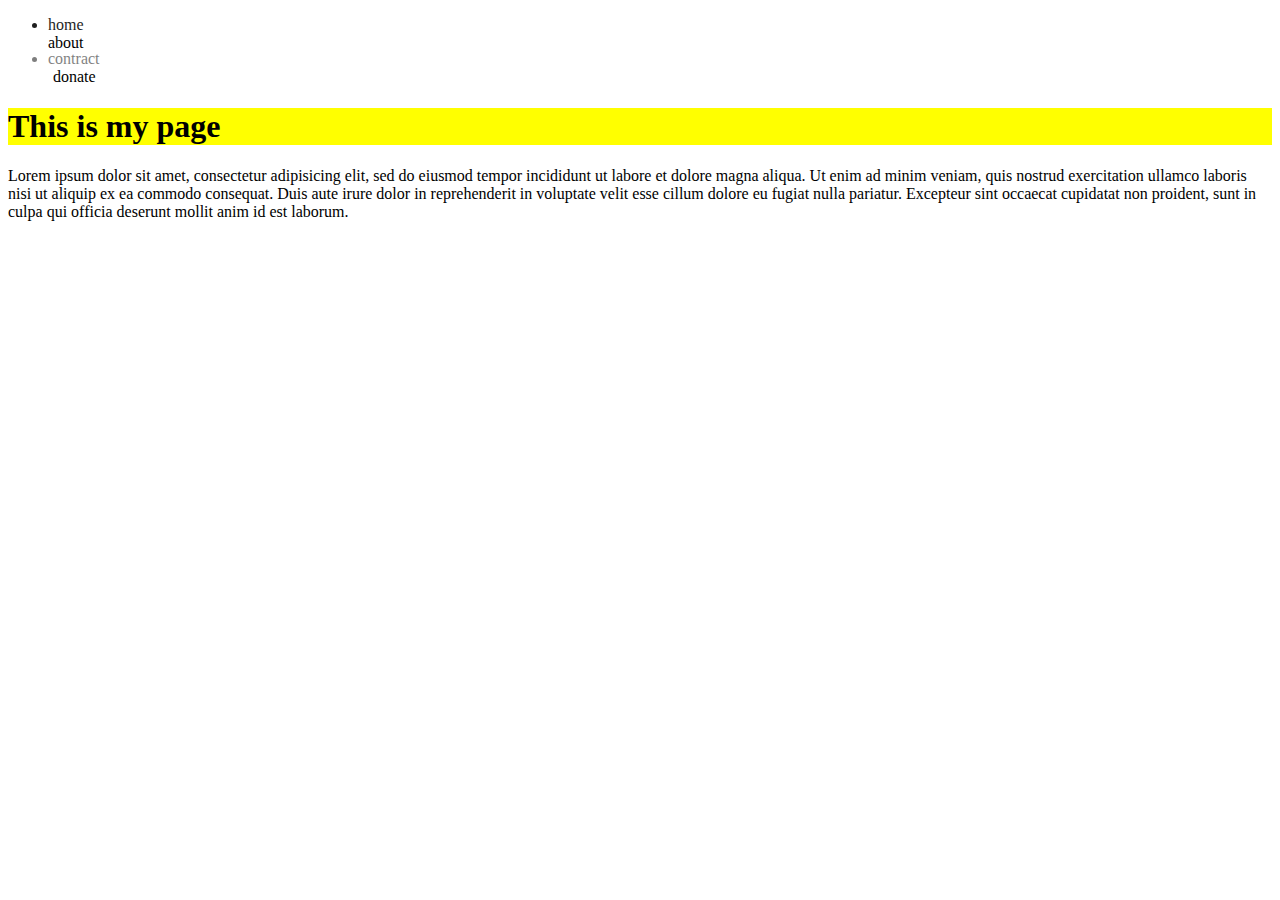
<file: week-2/jquery/index.html>
<!DOCTYPE html>
<html lang="en">
	<head>
		<meta charset="UTF-8">
			<title>Documnent</title>
			
			<!-- <link rel="stylesheet" type="text/css" href="js.css"> -->
			<script src="jquery-2.2.0.js"></script>
			<script src="my_library.js"></script>
	</head>
	<body>
		<div class="nav">
			<ul>
				<li id="home">home</li>
				<li id="about">about</li>
				<li id="contract">contract</li>
				<li id="donate">donate</li>
			</ul>
		</div>

		<h1>This is my page</h1>
		<div class="wrapper">
			<p>
				Lorem ipsum dolor sit amet, consectetur adipisicing elit, sed do eiusmod
				tempor incididunt ut labore et dolore magna aliqua. Ut enim ad minim veniam,
				quis nostrud exercitation ullamco laboris nisi ut aliquip ex ea commodo
				consequat. Duis aute irure dolor in reprehenderit in voluptate velit esse
				cillum dolore eu fugiat nulla pariatur. Excepteur sint occaecat cupidatat non
				proident, sunt in culpa qui officia deserunt mollit anim id est laborum.
			</p>
		</div>
	</body>
</html>
</file>
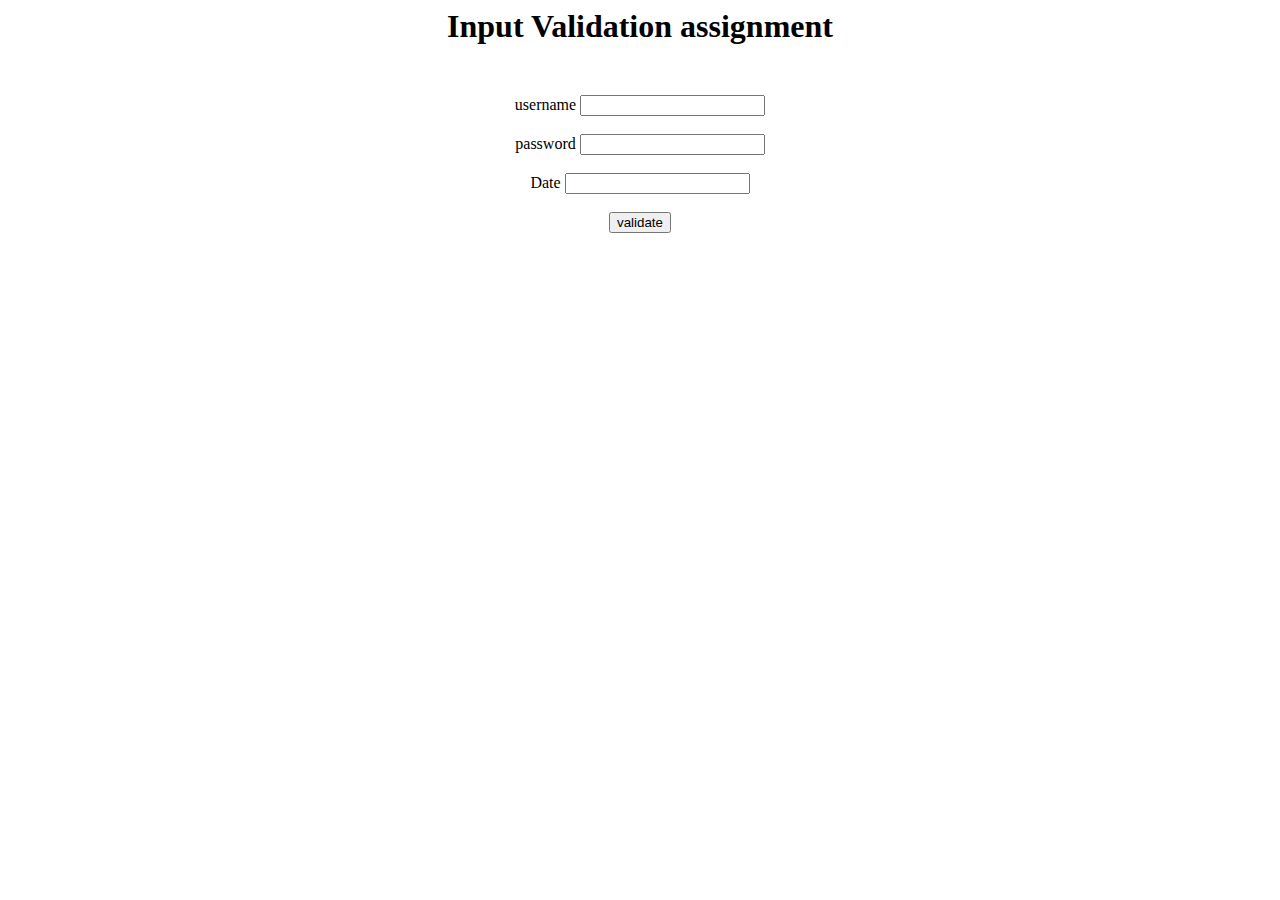
<file: week-3/week-3hw/InputValidation/index.html>
<!DOCTYPE html>
<html lang="en">
<head>
	<meta charset="UTF-8">
	<title>Input Validation</title>
	<script src="index.js"></script>
	<style>
		.wrapper{
			text-align: center;
			margin-top: 50px;
		}
		h1{
			text-align:center;
			margin: 0 auto;
		}
	</style>
</head>
<body>
	<h1 id="huh">Input Validation assignment</h1>
	<div class="wrapper">
		
			<label for="username"> username</label>
			<input id="name" type="text"><br><br>
			<label for="password"> password</label>
			<input id="password" type="text"><br><br>
			<label for="date"> Date</label>
			<input id="date" type="text"><br><br>

			<button onclick="validate()">validate</button>

	</div>
</body>
</html>
</file>
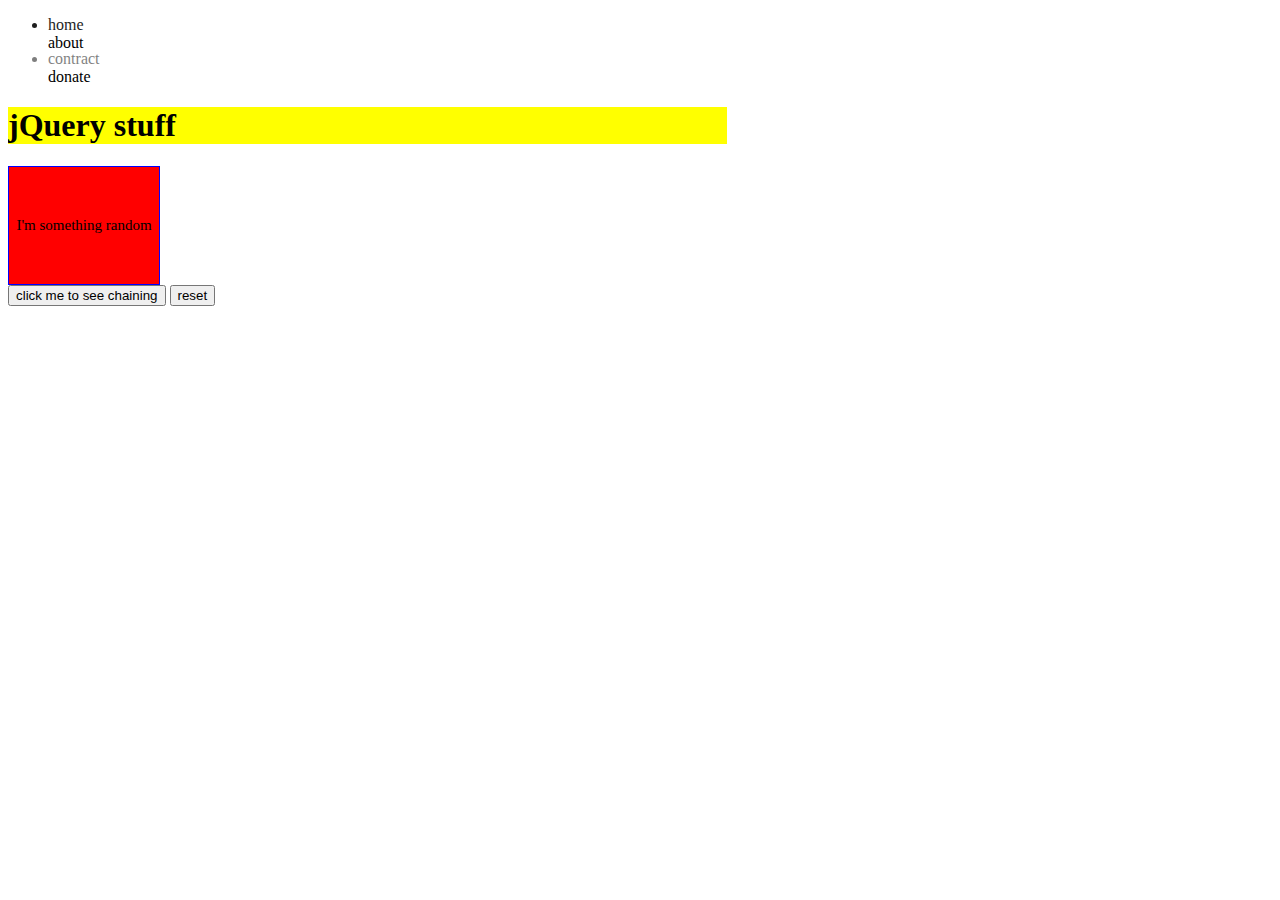
<file: week-3/week-3hw/jquery/index.html>
<!DOCTYPE html>
<html lang="en">
	<head>
		<meta charset="UTF-8">
			<title>Documnent</title>
			
			<!-- <link rel="stylesheet" type="text/css" href="js.css"> -->
			<script src="jquery-2.2.0.js"></script>
			<script src="my_library.js"></script>
			<style type="text/css">
				#chaining{
					width: 150px;
					padding: 50px 0;
					text-align: center;
					background: red;
					border:1px solid blue;
					font-size: 15px;
				}
			</style>
	</head>
	<body>
		<div class="nav">
			<ul>
				<li id="home">home</li>
				<li id="about">about</li>
				<li id="contract">contract</li>
				<li id="donate">donate</li>
			</ul>
		</div>

		<h1>jQuery stuff</h1>
		<div id="chaining">
			I'm something random
		</div>
		<button id="expand">click me to see chaining</button>
		<button id="reset">reset</button>
	</body>
</html>
</file>
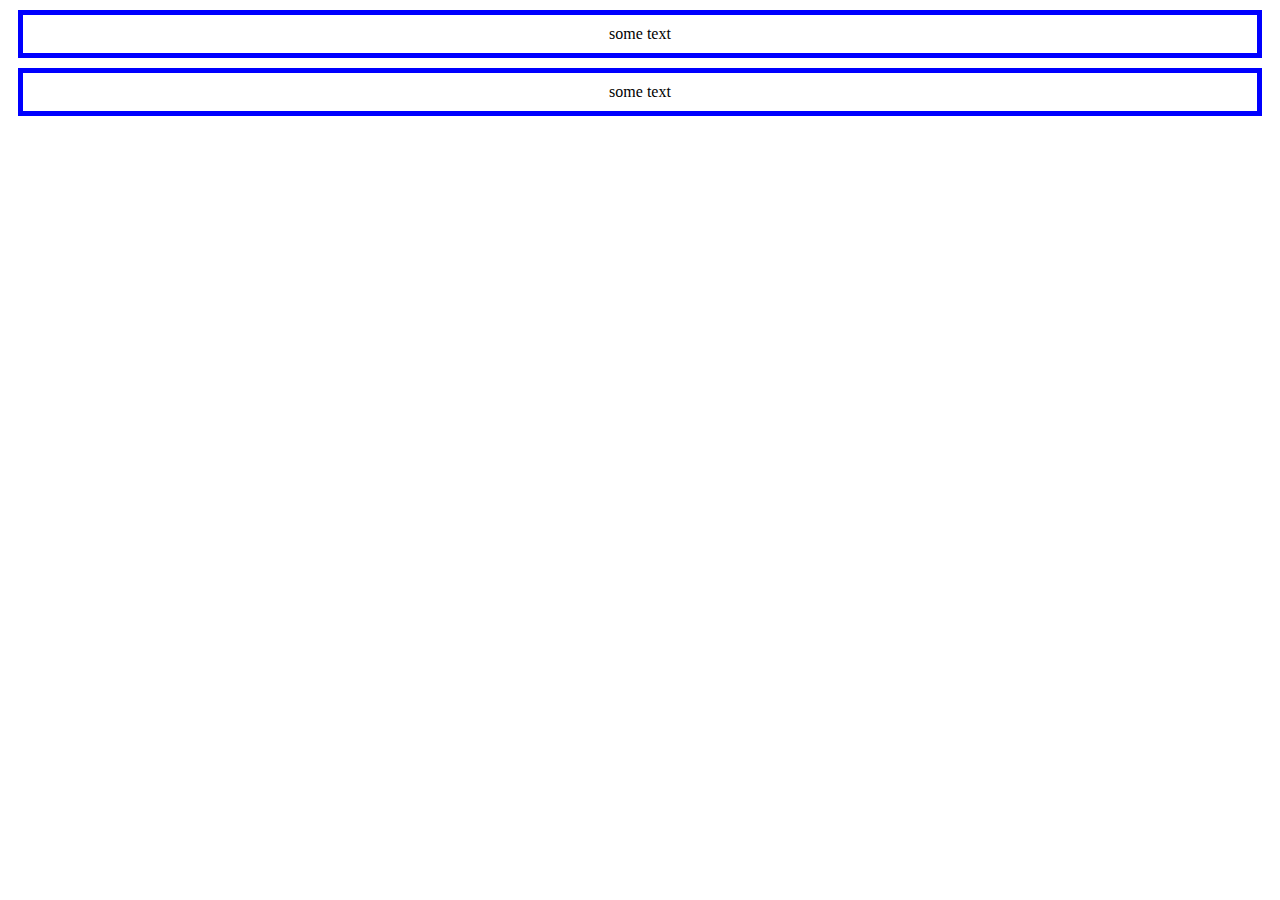
<file: week 1/csslayout1.html>
<!DOCTYPE html>
<html lang="en">
	<head>
		<meta charset="UTF-8">
			<title>css exercise1</title>
			<link rel="stylesheet" type="text/css" href="csslayout1.css">
			</head>
	<body>
		<p> some text
		</p>
		<p> some text
		</p>
	</body>
</html>
</file>
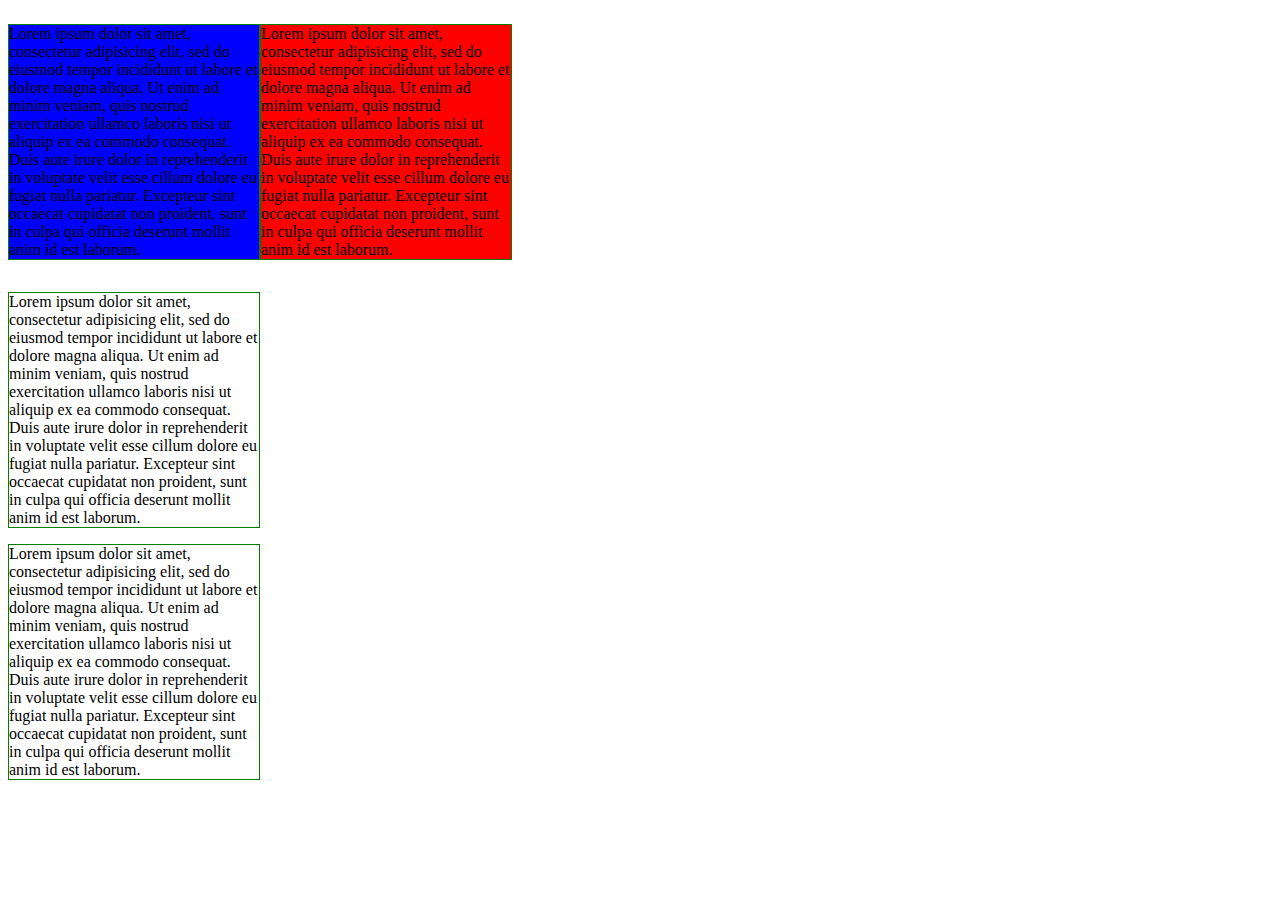
<file: week 1/csslayout2.html>
<!DOCTYPE html>
<html lang="en">
	<head>
		<meta charset="UTF-8">
			<title>css exercise1</title>
			<link rel="stylesheet" type="text/css" href="csslayout2.css">
			</head>
	<body>
		<p class="x"> Lorem ipsum dolor sit amet, consectetur adipisicing elit, sed do eiusmod
		tempor incididunt ut labore et dolore magna aliqua. Ut enim ad minim veniam,
		quis nostrud exercitation ullamco laboris nisi ut aliquip ex ea commodo
		consequat. Duis aute irure dolor in reprehenderit in voluptate velit esse
		cillum dolore eu fugiat nulla pariatur. Excepteur sint occaecat cupidatat non
		proident, sunt in culpa qui officia deserunt mollit anim id est laborum.
		</p>
		<p class="y"> Lorem ipsum dolor sit amet, consectetur adipisicing elit, sed do eiusmod
		tempor incididunt ut labore et dolore magna aliqua. Ut enim ad minim veniam,
		quis nostrud exercitation ullamco laboris nisi ut aliquip ex ea commodo
		consequat. Duis aute irure dolor in reprehenderit in voluptate velit esse
		cillum dolore eu fugiat nulla pariatur. Excepteur sint occaecat cupidatat non
		proident, sunt in culpa qui officia deserunt mollit anim id est laborum.
		</p>
		<p class="z"> Lorem ipsum dolor sit amet, consectetur adipisicing elit, sed do eiusmod
		tempor incididunt ut labore et dolore magna aliqua. Ut enim ad minim veniam,
		quis nostrud exercitation ullamco laboris nisi ut aliquip ex ea commodo
		consequat. Duis aute irure dolor in reprehenderit in voluptate velit esse
		cillum dolore eu fugiat nulla pariatur. Excepteur sint occaecat cupidatat non
		proident, sunt in culpa qui officia deserunt mollit anim id est laborum.
		</p>
		<p class="v"> Lorem ipsum dolor sit amet, consectetur adipisicing elit, sed do eiusmod
		tempor incididunt ut labore et dolore magna aliqua. Ut enim ad minim veniam,
		quis nostrud exercitation ullamco laboris nisi ut aliquip ex ea commodo
		consequat. Duis aute irure dolor in reprehenderit in voluptate velit esse
		cillum dolore eu fugiat nulla pariatur. Excepteur sint occaecat cupidatat non
		proident, sunt in culpa qui officia deserunt mollit anim id est laborum.
		</p>
	</body>
</html>
</file>
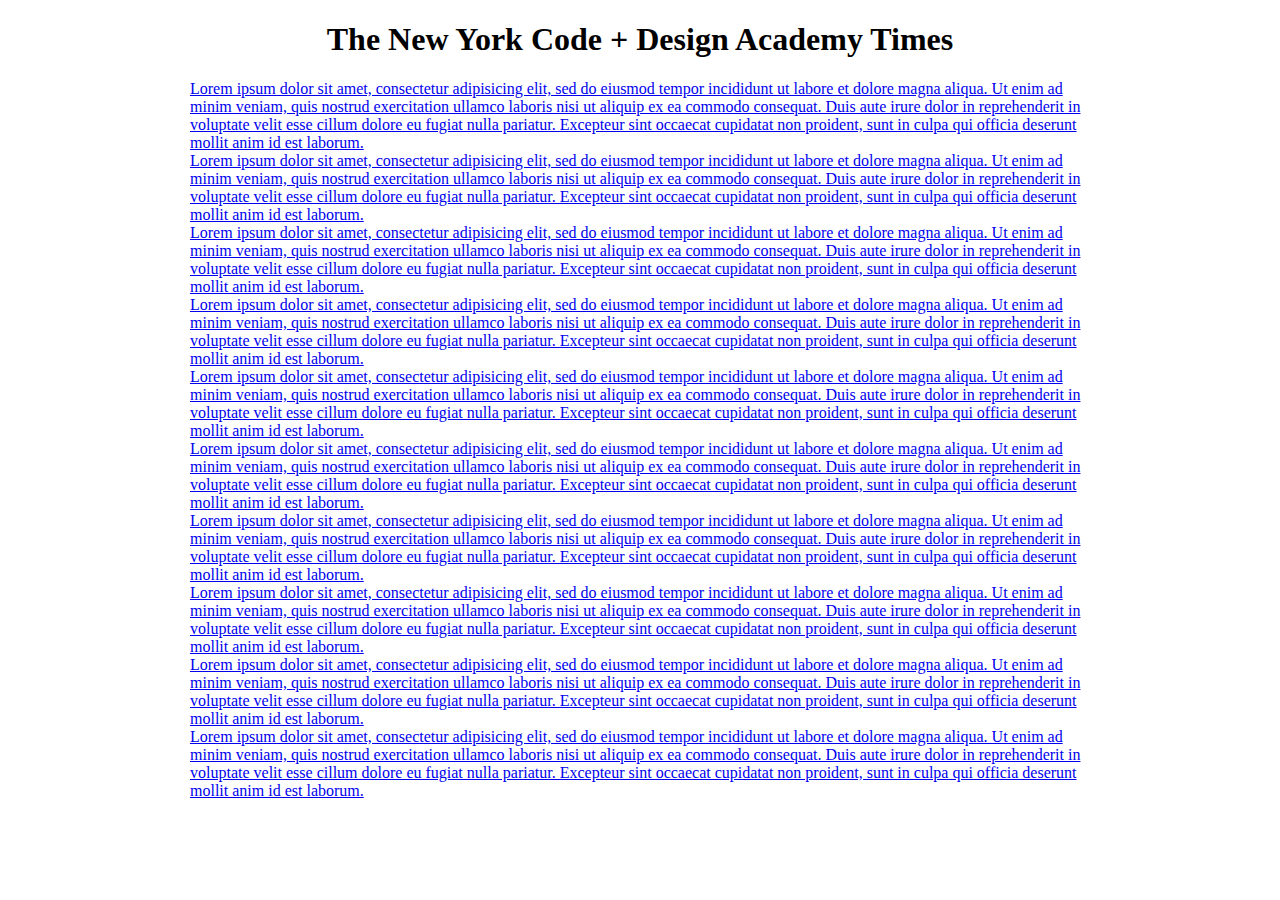
<file: week 1/csslayoutFinal.html>
<!DOCTYPE html>
<html lang="en">
	<head>
		<meta charset="UTF-8">
			<title>page1</title>
			<link rel="stylesheet" type="text/css" href="csslayoutFinal.css">
			</head>
	<body>
		<div class="head"><h1>The New York Code + Design Academy Times</h1>
		</div>
		<div class="article1"><a href="file:///Users/chengcheng/Desktop/pre-internship/week%201/csslayoutFinal2.html">Lorem ipsum dolor sit amet, consectetur adipisicing elit, sed do eiusmod
			tempor incididunt ut labore et dolore magna aliqua. Ut enim ad minim veniam,
			quis nostrud exercitation ullamco laboris nisi ut aliquip ex ea commodo
			consequat. Duis aute irure dolor in reprehenderit in voluptate velit esse
			cillum dolore eu fugiat nulla pariatur. Excepteur sint occaecat cupidatat non
			proident, sunt in culpa qui officia deserunt mollit anim id est laborum.</a>
			
		</div>
		<div class="article2"><a href="file:///Users/chengcheng/Desktop/pre-internship/week%201/csslayoutFinal2.html">
			Lorem ipsum dolor sit amet, consectetur adipisicing elit, sed do eiusmod
			tempor incididunt ut labore et dolore magna aliqua. Ut enim ad minim veniam,
			quis nostrud exercitation ullamco laboris nisi ut aliquip ex ea commodo
			consequat. Duis aute irure dolor in reprehenderit in voluptate velit esse
			cillum dolore eu fugiat nulla pariatur. Excepteur sint occaecat cupidatat non
			proident, sunt in culpa qui officia deserunt mollit anim id est laborum.</a>
		</div>
		<div class="article3"><a href="file:///Users/chengcheng/Desktop/pre-internship/week%201/csslayoutFinal2.html">
			Lorem ipsum dolor sit amet, consectetur adipisicing elit, sed do eiusmod
			tempor incididunt ut labore et dolore magna aliqua. Ut enim ad minim veniam,
			quis nostrud exercitation ullamco laboris nisi ut aliquip ex ea commodo
			consequat. Duis aute irure dolor in reprehenderit in voluptate velit esse
			cillum dolore eu fugiat nulla pariatur. Excepteur sint occaecat cupidatat non
			proident, sunt in culpa qui officia deserunt mollit anim id est laborum.</a>
		</div>
		<div class="article4"><a href="file:///Users/chengcheng/Desktop/pre-internship/week%201/csslayoutFinal2.html">
			Lorem ipsum dolor sit amet, consectetur adipisicing elit, sed do eiusmod
			tempor incididunt ut labore et dolore magna aliqua. Ut enim ad minim veniam,
			quis nostrud exercitation ullamco laboris nisi ut aliquip ex ea commodo
			consequat. Duis aute irure dolor in reprehenderit in voluptate velit esse
			cillum dolore eu fugiat nulla pariatur. Excepteur sint occaecat cupidatat non
			proident, sunt in culpa qui officia deserunt mollit anim id est laborum.</a>
		</div>
		<div class="article5"><a href="file:///Users/chengcheng/Desktop/pre-internship/week%201/csslayoutFinal2.html">
			Lorem ipsum dolor sit amet, consectetur adipisicing elit, sed do eiusmod
			tempor incididunt ut labore et dolore magna aliqua. Ut enim ad minim veniam,
			quis nostrud exercitation ullamco laboris nisi ut aliquip ex ea commodo
			consequat. Duis aute irure dolor in reprehenderit in voluptate velit esse
			cillum dolore eu fugiat nulla pariatur. Excepteur sint occaecat cupidatat non
			proident, sunt in culpa qui officia deserunt mollit anim id est laborum.</a>
		</div>
		<div class="article6"><a href="file:///Users/chengcheng/Desktop/pre-internship/week%201/csslayoutFinal2.html">
			Lorem ipsum dolor sit amet, consectetur adipisicing elit, sed do eiusmod
			tempor incididunt ut labore et dolore magna aliqua. Ut enim ad minim veniam,
			quis nostrud exercitation ullamco laboris nisi ut aliquip ex ea commodo
			consequat. Duis aute irure dolor in reprehenderit in voluptate velit esse
			cillum dolore eu fugiat nulla pariatur. Excepteur sint occaecat cupidatat non
			proident, sunt in culpa qui officia deserunt mollit anim id est laborum.</a>
		</div>
		<div class="article7"><a href="file:///Users/chengcheng/Desktop/pre-internship/week%201/csslayoutFinal2.html">
			Lorem ipsum dolor sit amet, consectetur adipisicing elit, sed do eiusmod
			tempor incididunt ut labore et dolore magna aliqua. Ut enim ad minim veniam,
			quis nostrud exercitation ullamco laboris nisi ut aliquip ex ea commodo
			consequat. Duis aute irure dolor in reprehenderit in voluptate velit esse
			cillum dolore eu fugiat nulla pariatur. Excepteur sint occaecat cupidatat non
			proident, sunt in culpa qui officia deserunt mollit anim id est laborum.</a>
		</div>
		<div class="article8"><a href="file:///Users/chengcheng/Desktop/pre-internship/week%201/csslayoutFinal2.html">
			Lorem ipsum dolor sit amet, consectetur adipisicing elit, sed do eiusmod
			tempor incididunt ut labore et dolore magna aliqua. Ut enim ad minim veniam,
			quis nostrud exercitation ullamco laboris nisi ut aliquip ex ea commodo
			consequat. Duis aute irure dolor in reprehenderit in voluptate velit esse
			cillum dolore eu fugiat nulla pariatur. Excepteur sint occaecat cupidatat non
			proident, sunt in culpa qui officia deserunt mollit anim id est laborum.</a>

		</div>
		<div class="article9"><a href="file:///Users/chengcheng/Desktop/pre-internship/week%201/csslayoutFinal2.html">
			Lorem ipsum dolor sit amet, consectetur adipisicing elit, sed do eiusmod
			tempor incididunt ut labore et dolore magna aliqua. Ut enim ad minim veniam,
			quis nostrud exercitation ullamco laboris nisi ut aliquip ex ea commodo
			consequat. Duis aute irure dolor in reprehenderit in voluptate velit esse
			cillum dolore eu fugiat nulla pariatur. Excepteur sint occaecat cupidatat non
			proident, sunt in culpa qui officia deserunt mollit anim id est laborum.</a>
		</div>
		<div class="article10"><a href="file:///Users/chengcheng/Desktop/pre-internship/week%201/csslayoutFinal2.html">
			Lorem ipsum dolor sit amet, consectetur adipisicing elit, sed do eiusmod
			tempor incididunt ut labore et dolore magna aliqua. Ut enim ad minim veniam,
			quis nostrud exercitation ullamco laboris nisi ut aliquip ex ea commodo
			consequat. Duis aute irure dolor in reprehenderit in voluptate velit esse
			cillum dolore eu fugiat nulla pariatur. Excepteur sint occaecat cupidatat non
			proident, sunt in culpa qui officia deserunt mollit anim id est laborum.</a>
		</div>
	</body>
</html>
</file>
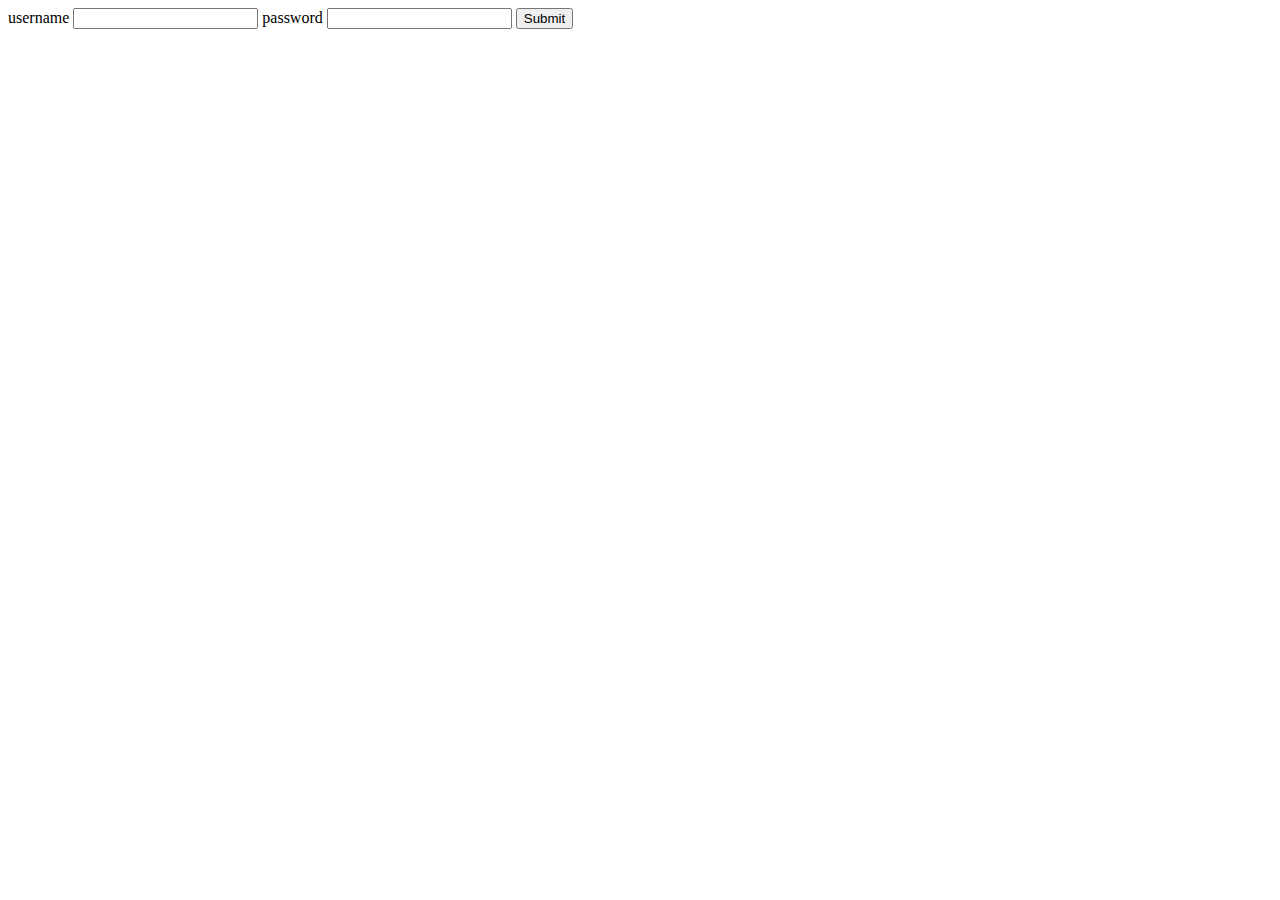
<file: week-2/js.html>
<!DOCTYPE html>
<html lang="en">
	<head>
		<meta charset="UTF-8">
			<title>Home</title>
			<script src="main.js"></script>
			<link rel="stylesheet" type="text/css" href="js.css">
	</head>
	<body>
<!-- 		<span id="hr"></span>
		<span id ="min"></span>
		<span id="sec"></span>
		<span id="mili"></span> -->

		<div class="wrapper">
			<form action="thank-you.html">
				<label for="username"> username</label>
				<input type="text" name="username">
				<label for="password"> password</label>
				<input type="text" name="password">
				<input type="submit">
			</form>	
		</div>
	</body>
</html>
</file>
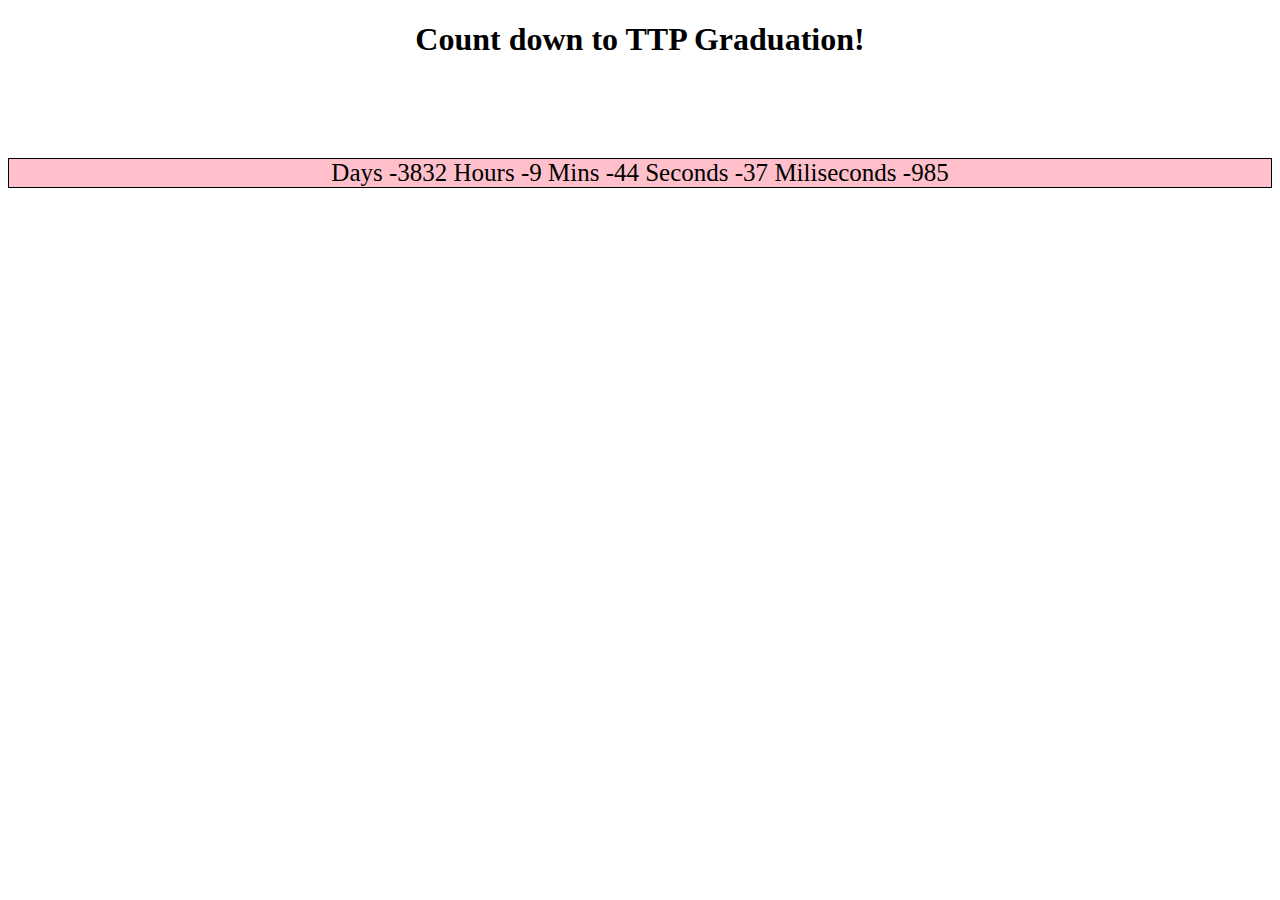
<file: week-2/clock/clock.html>
<!DOCTYPE html>
<html lang="en">
<head>
	<meta charset="UTF-8">
	<script src="clock.js"></script>
	<title>Digital Clock</title>
	<style> 
		.wrapper{
			margin:100px auto;
			border:solid 1px;
			text-align: center;
			background-color: pink;
			font-size: 25px;

		}
		h1{
			text-align: center;
		}
	</style>
</head>
<body>
	<h1>Count down to TTP Graduation!</h1>
	<div class="wrapper">
		Days <span id="day"></span>
		Hours <span id="hr"></span>
		Mins <span id ="min"></span>
		Seconds <span id="sec"></span>
		Miliseconds <span id="mili"></span>
	</div>
</body>
</html>
</file>
<file: week 1/csslayout1.css>
p{
	padding: 10px;
	border: 5px solid blue;
	text-align: center;
	margin: 10px;
	box-sizing:border-box;
}
</file>
<file: week 1/csslayout2.css>
.x{
	width: 250px;
	display: inline;
	border: solid green 1px;
	float:left;
	background-color: blue;
}

.y{
	width: 250px;
	display:inline-block;
	border: solid green 1px;
	clear:right;
	background-color: red;
}
.z{
	width: 250px;
	display:block;
	border: solid green 1px;
}
.v{
	width: 250px;
	border: solid green 1px;
}
</file>
<file: week 1/csslayoutFinal.css>
.head{
	text-align: center;
}

.fb{
	width:50px;
	position:fixed;
	top:50px;
}

/* to make both page according to the requirement*/
body{  
	margin:0 auto;
	width: 900px;
}

.dog{
	width:500px;
	float:left;
}
</file>
<file: week-2/js.css>
span{
	margin: auto 0;
	background-color: transparent;
	text-align: center;
	font-size: 30px;
}
</file>
